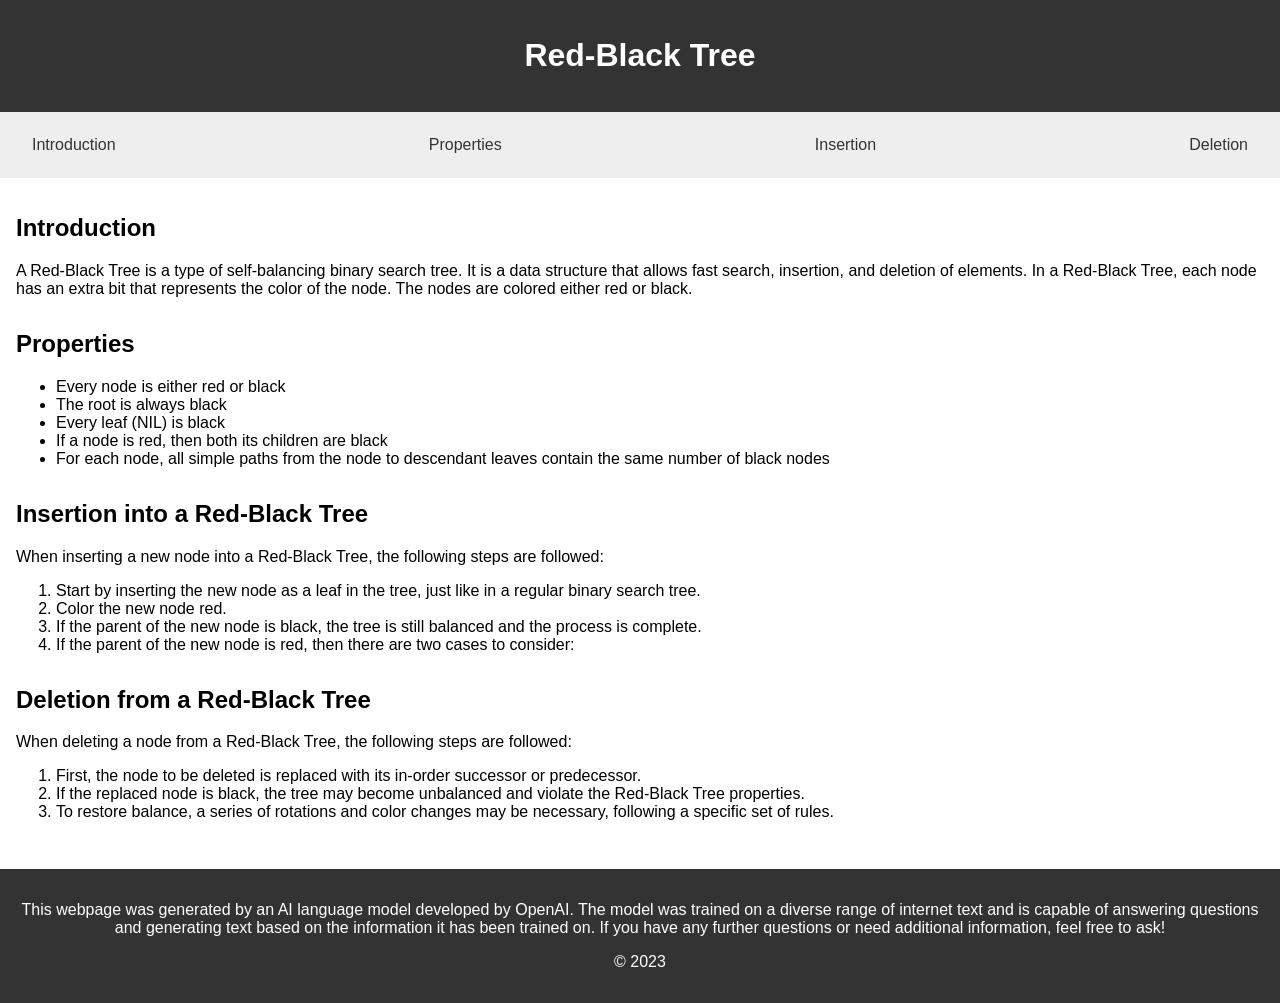
<file: Project 1/ChatGPT.html>
<!DOCTYPE html>
<html>

<head>
	<meta charset="UTF-8">
	<title>Red-Black Tree</title>
	<link rel="stylesheet" type="text/css" href="style/ai.css">
</head>

<body>
	<header>
		<h1>Red-Black Tree</h1>
	</header>
	<nav>
		<ul>
			<li><a href="#intro">Introduction</a></li>
			<li><a href="#properties">Properties</a></li>
			<li><a href="#insert">Insertion</a></li>
			<li><a href="#delete">Deletion</a></li>
		</ul>
	</nav>
	<main>
		<section id="intro">
			<h2>Introduction</h2>
			<p>A Red-Black Tree is a type of self-balancing binary search tree. It is a data structure that allows fast
				search, insertion, and deletion of elements. In a Red-Black Tree, each node has an extra bit that
				represents the color of the node. The nodes are colored either red or black.</p>
		</section>
		<section id="properties">
			<h2>Properties</h2>
			<ul>
				<li>Every node is either red or black</li>
				<li>The root is always black</li>
				<li>Every leaf (NIL) is black</li>
				<li>If a node is red, then both its children are black</li>
				<li>For each node, all simple paths from the node to descendant leaves contain the same number of black
					nodes</li>
			</ul>
		</section>
		<section id="insert">
			<h2>Insertion into a Red-Black Tree</h2>
			<p>When inserting a new node into a Red-Black Tree, the following steps are followed:</p>
			<ol>
				<li>Start by inserting the new node as a leaf in the tree, just like in a regular binary search tree.
				</li>
				<li>Color the new node red.</li>
				<li>If the parent of the new node is black, the tree is still balanced and the process is complete.</li>
				<li>If the parent of the new node is red, then there are two cases to consider:</li>
			</ol>
		</section>
		<section id="delete">
			<h2>Deletion from a Red-Black Tree</h2>
			<p>When deleting a node from a Red-Black Tree, the following steps are followed:</p>
			<ol>
				<li>First, the node to be deleted is replaced with its in-order successor or predecessor.</li>
				<li>If the replaced node is black, the tree may become unbalanced and violate the Red-Black Tree
					properties.</li>
				<li>To restore balance, a series of rotations and color changes may be necessary, following a specific
					set of rules.</li>
			</ol>
		</section>
	</main>
	<footer>
		<p>This webpage was generated by an AI language model developed by OpenAI. The model was trained on a diverse
			range of internet text and is capable of answering questions and generating text based on the information it
			has been trained on. If you have any further questions or need additional information, feel free to ask!</p>
		<p>&copy; 2023</p>
	</footer>
</body>

</html>
</file>
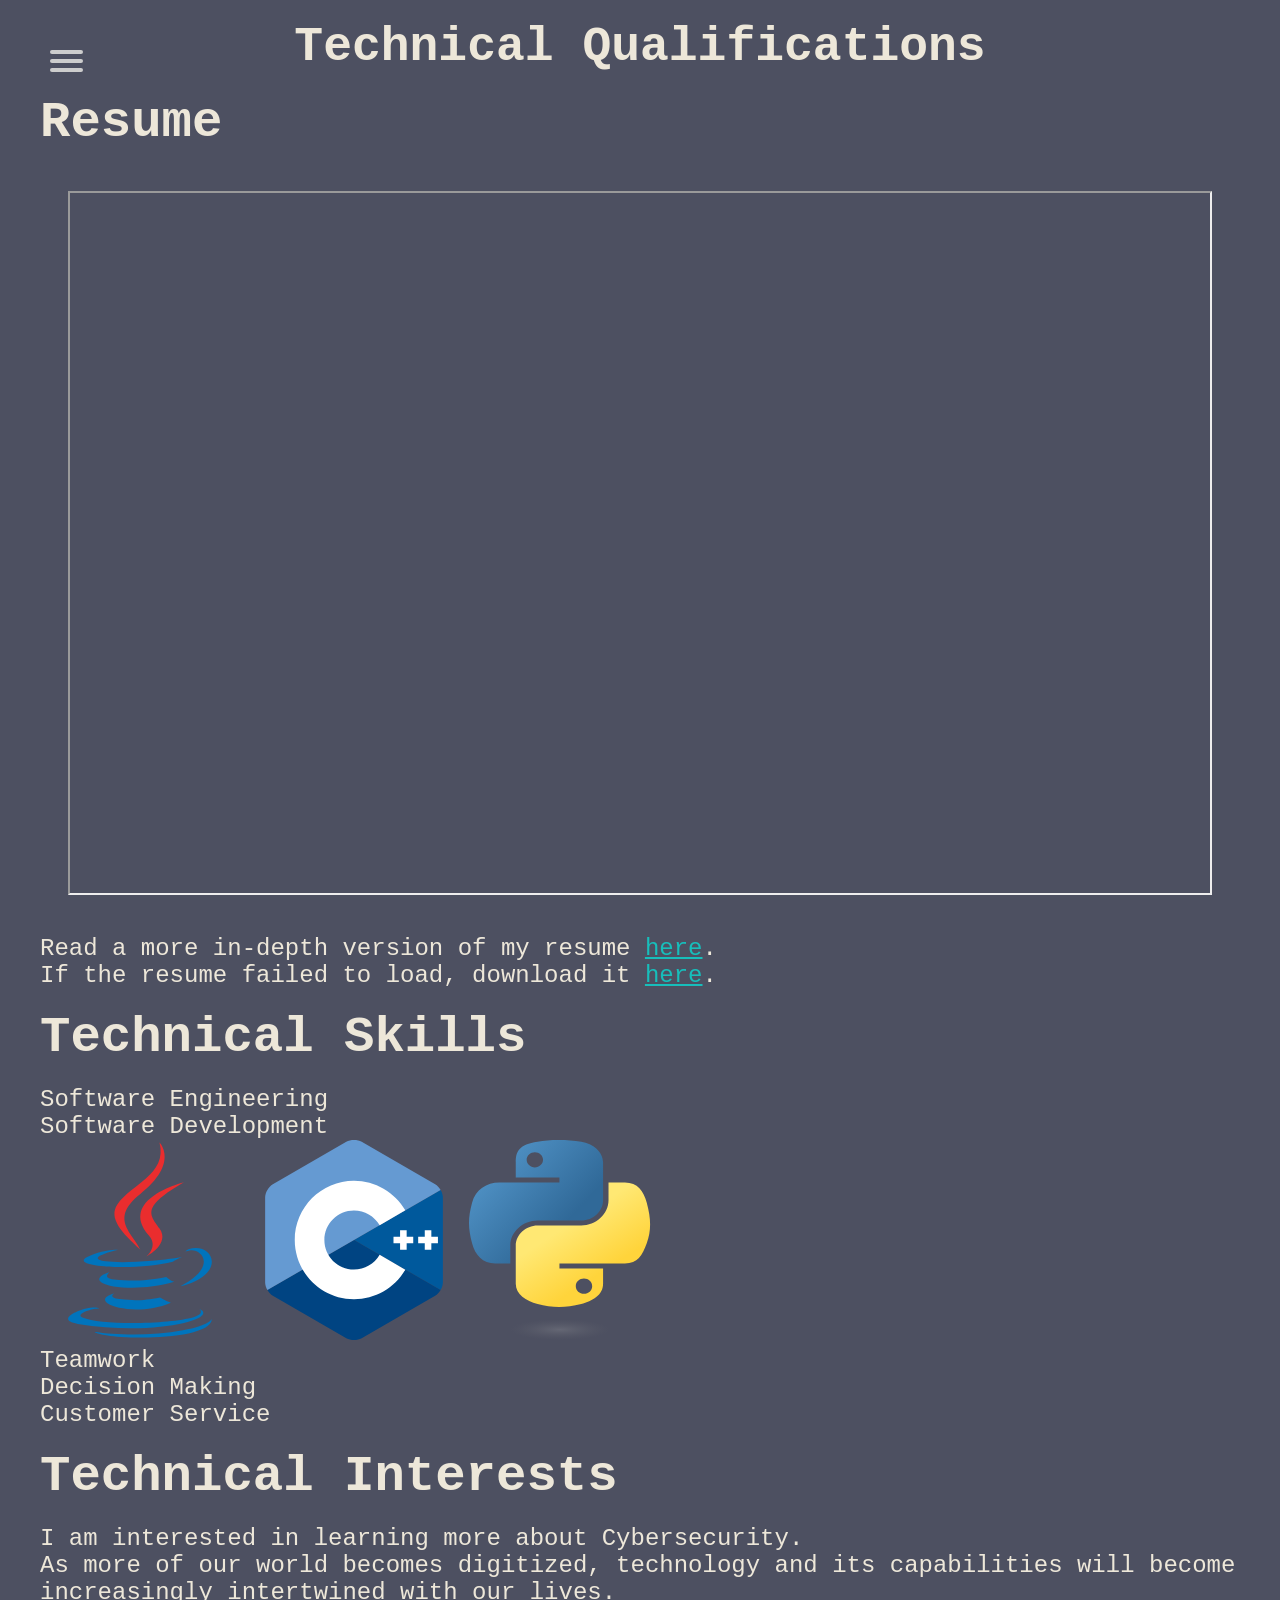
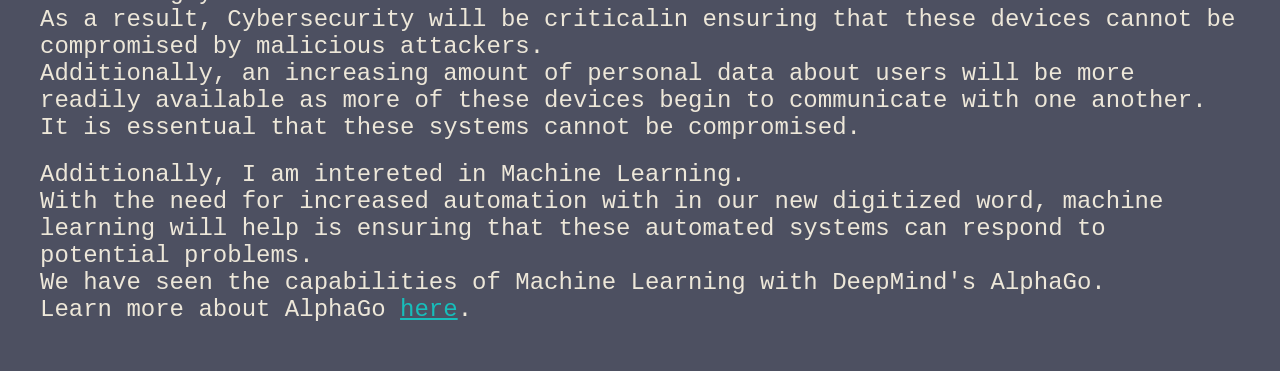
<file: Project 1/qualifications.html>
<!DOCTYPE HTML PUBLIC "-//W3C//DTD HTML 4.01 Transitional//EN">
<html>

<head>
    <title>Huy Lai</title>
    <meta charset="utf-8">
    <meta http-equiv="Content-Type" content="text/html; charset=iso-8859-1">
    <link rel="icon" href="https://brandguide.tamu.edu/assets/img/logos/tam-box-logo.png">
    <link id="mainStyleSheet" rel="stylesheet" href="style/default.css" />
    <link rel="script" href="script.js">
</head>

<nav role="navigation">
    <div id="menuToggle">
        <input type="checkbox" />

        <span></span>
        <span></span>
        <span></span>

        <ul id="menu">
            <a href="index.html">
                <li>Home</li>
            </a>
            <a href="portfolio.html">
                <li>Technical Portfolio</li>
            </a>
            <a href="qualifications.html">
                <li>Qualifications</li>
            </a>
            <a href="service.html">
                <li>Service</li>
            </a>
            <a href="ChatGPT.html">
                <li>AI Page</li>
            </a>
            <li>
                <button class="change_theme" onclick="toggleStyleSheet()">Change Theme</button>
            </li>
        </ul>
    </div>
</nav>

<body>
    <header>Technical Qualifications</header>
    <script src="script.js"></script>

    <h2>Resume</h2>
    <div>
        <p class="resume">
            <iframe class="resume" src="https://drive.google.com/file/d/1RPcuAaha0OvmkaqKLNcUz6VR9HenJvZ0/preview"
                allow="autoplay"></iframe>
        </p>
        <p>
            Read a more in-depth version of my resume <a href="resume.html">here</a>.<br>
            If the resume failed to load, download it <a
                href="https://drive.google.com/file/d/1RPcuAaha0OvmkaqKLNcUz6VR9HenJvZ0/preview"
                download="HuyLaiResume.pdf">here</a>.<br>
        </p>
    </div>

    <div id="flex_qual">
        <div id="skills">
            <h2>Technical Skills</h2>
            <p>
                Software Engineering<br>
                Software Development<br>
                <img src="Images/Java Logo.svg" alt="Java" width="200px" height="200px" />
                <img src="Images/Cpp Logo.svg" alt="c++" width="200px" height="200px" />
                <img src="Images/Python Logo.svg" alt="Python" width="200px" height="200px" /><br>
                Teamwork<br>
                Decision Making<br>
                Customer Service<br>
            </p>
        </div>

        <div id="interest">
            <h2>Technical Interests</h2>
            <p>
                I am interested in learning more about Cybersecurity.<br>
                As more of our world becomes digitized, technology and its capabilities will become increasingly
                intertwined
                with our lives.<br>
                As a result, Cybersecurity will be criticalin ensuring that these devices cannot be compromised by
                malicious
                attackers.<br>
                Additionally, an increasing amount of personal data about users will be more readily available as more
                of
                these
                devices begin to communicate with one another.<br>
                It is essentual that these systems cannot be compromised.
            </p>

            <p>
                Additionally, I am intereted in Machine Learning.<br>
                With the need for increased automation with in our new digitized word, machine learning will help is
                ensuring
                that these automated systems can respond to potential problems.<br>
                We have seen the capabilities of Machine Learning with DeepMind's AlphaGo.<br>
                Learn more about AlphaGo <a
                    href="https://www.deepmind.com/research/highlighted-research/alphago">here</a>.
            </p>
        </div>
    </div>
</body>

</html>
</file>
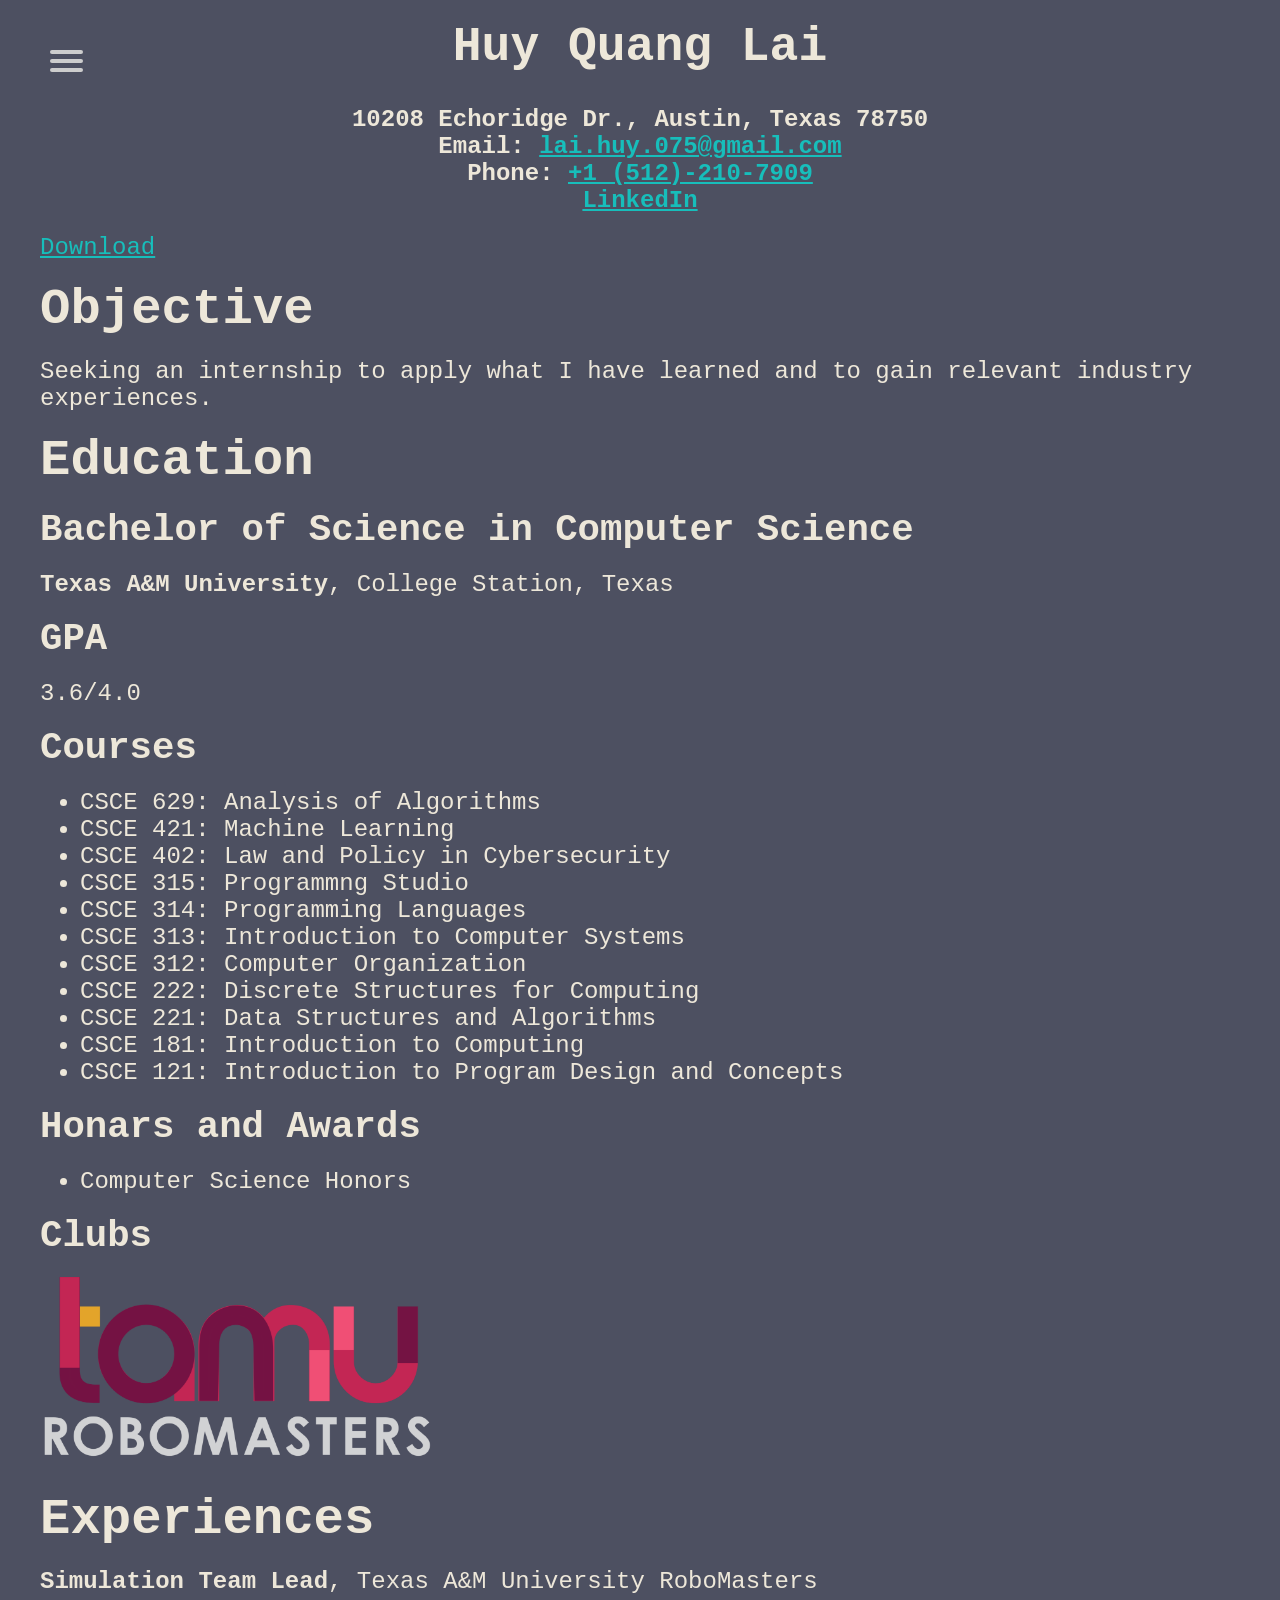
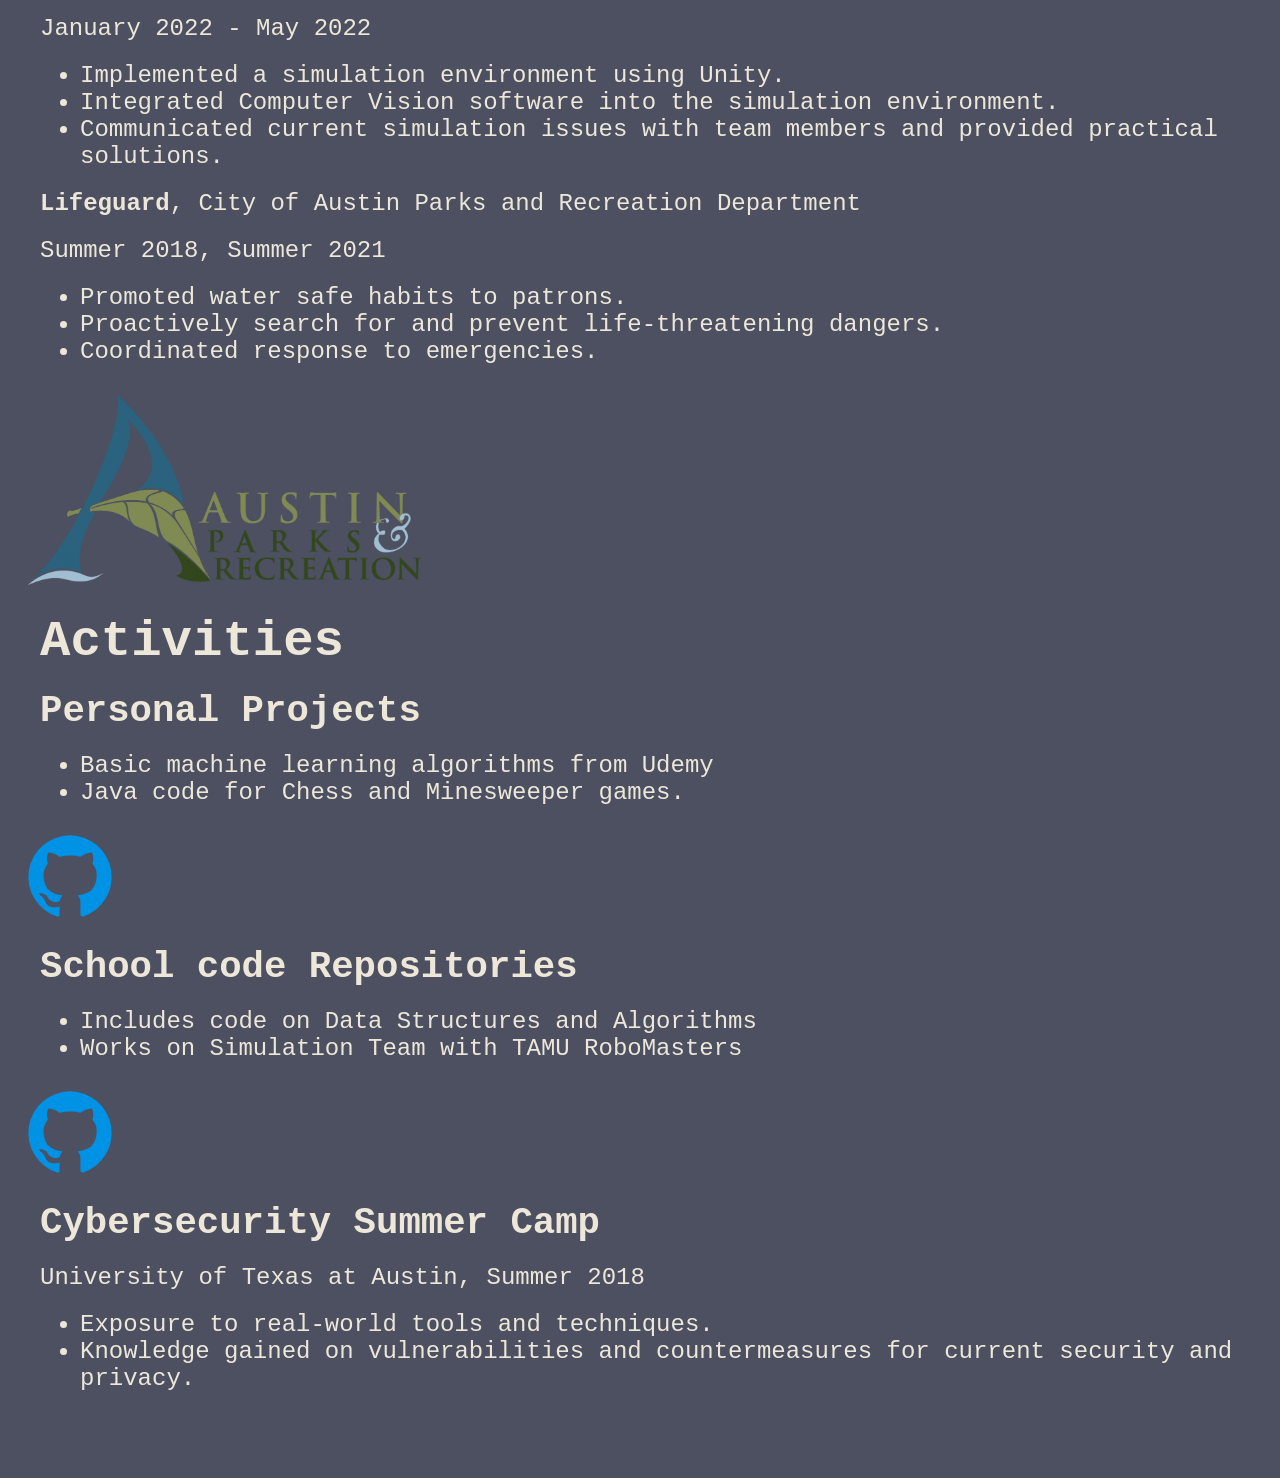
<file: Project 1/resume.html>
<!DOCTYPE HTML PUBLIC "-//W3C//DTD HTML 4.01 Transitional//EN">
<html>

<head>
    <title>Huy Lai</title>
    <meta charset="utf-8">
    <meta http-equiv="Content-Type" content="text/html; charset=iso-8859-1">
    <link rel="icon" href="https://brandguide.tamu.edu/assets/img/logos/tam-box-logo.png">
    <link id="mainStyleSheet" rel="stylesheet" href="style/default.css" />
    <link rel="script" href="script.js">
</head>

<nav role="navigation">
    <div id="menuToggle">
        <input type="checkbox" />

        <span></span>
        <span></span>
        <span></span>

        <ul id="menu">
            <a href="index.html">
                <li>Home</li>
            </a>
            <a href="portfolio.html">
                <li>Technical Portfolio</li>
            </a>
            <a href="qualifications.html">
                <li>Qualifications</li>
            </a>
            <a href="service.html">
                <li>Service</li>
            </a>
            <a href="ChatGPT.html">
                <li>AI Page</li>
            </a>
            <li>
                <button class="change_theme" onclick="toggleStyleSheet()">Change Theme</button>
            </li>
        </ul>
    </div>
</nav>

<body>
    <header>
        <h1 class="name">Huy Quang Lai</h1>
        <p class="location">
            10208 Echoridge Dr., Austin, Texas 78750<br>
            Email: <a href="mailto:lai.huy.075@gmail.com">lai.huy.075@gmail.com</a><br>
            Phone: <a href="tel:5122107909">+1 (512)-210-7909</a><br>
            <a href="https://www.linkedin.com/in/huy-lai-93a2b4211">LinkedIn</a>
        </p>
    </header>
    <script src="script.js"></script>

    <p>
        <a href="Resume.pdf" download="HuyLaiResume.pdf">Download</a>
    </p>

    <h2>Objective</h2>
    <p>Seeking an internship to apply what I have learned and to gain relevant industry experiences.</p>

    <h2>Education</h2>
    <h3>Bachelor of Science in Computer Science</h3>
    <p><b>Texas A&M University</b>, College Station, Texas</p>

    <h3>GPA</h3>
    <p>3.6/4.0</p>

    <h3>Courses</h3>
    <p>
    <ul>
        <li>CSCE 629: Analysis of Algorithms</li>
        <li>CSCE 421: Machine Learning</li>
        <li>CSCE 402: Law and Policy in Cybersecurity</li>
        <li>CSCE 315: Programmng Studio</li>
        <li>CSCE 314: Programming Languages</li>
        <li>CSCE 313: Introduction to Computer Systems</li>
        <li>CSCE 312: Computer Organization</li>
        <li>CSCE 222: Discrete Structures for Computing</li>
        <li>CSCE 221: Data Structures and Algorithms</li>
        <li>CSCE 181: Introduction to Computing</li>
        <li>CSCE 121: Introduction to Program Design and Concepts</li>
    </ul>
    </p>

    <h3>Honars and Awards</h3>
    <p>
    <ul>
        <li>Computer Science Honors</li>
    </ul>
    </p>
    <h3>Clubs</h3>
    <p>
        <a href="https://tamurobomasters.com/"><img src="Images/TAMU RM Logo.png" width="33%"
                alt="TAMU RoboMaster" /></a>
    </p>

    <h2>Experiences</h2>
    <p><b>Simulation Team Lead</b>, Texas A&M University RoboMasters</p>
    <p>January 2022 - May 2022</p>
    <ul>
        <li>Implemented a simulation environment using Unity.</li>
        <li>Integrated Computer Vision software into the simulation environment.</li>
        <li>Communicated current simulation issues with team members and provided practical solutions.</li>
    </ul>

    <p><b>Lifeguard</b>, City of Austin Parks and Recreation Department</p>
    <p>Summer 2018, Summer 2021</p>
    <ul>
        <li>Promoted water safe habits to patrons.</li>
        <li>Proactively search for and prevent life-threatening dangers.</li>
        <li>Coordinated response to emergencies.</li>
    </ul>
    <img src="Images/Austin Parks and Rec.png" alt="City of Austin Parks and Recreation" width="33%" />

    <h2>Activities</h2>
    <h3>Personal Projects</h3>
    <ul>
        <li>Basic machine learning algorithms from Udemy</li>
        <li>Java code for Chess and Minesweeper games.</li>
    </ul>
    <a href="https://github.com/MrPineapple065"><img src="Images/GitHub Logo.svg" class="github"></a>

    <h3>School code Repositories</h3>
    <ul>
        <li>Includes code on Data Structures and Algorithms</li>
        <li>Works on Simulation Team with TAMU RoboMasters</li>
    </ul>
    <a href="https://github.com/lai-huy"><img src="Images/GitHub Logo.svg" class="github"></a>

    <h3>Cybersecurity Summer Camp</h3>
    <p>University of Texas at Austin, Summer 2018</p>
    <ul>
        <li>Exposure to real-world tools and techniques.</li>
        <li>Knowledge gained on vulnerabilities and countermeasures for current security and privacy.</li>
    </ul>
</body>

</html>
</file>
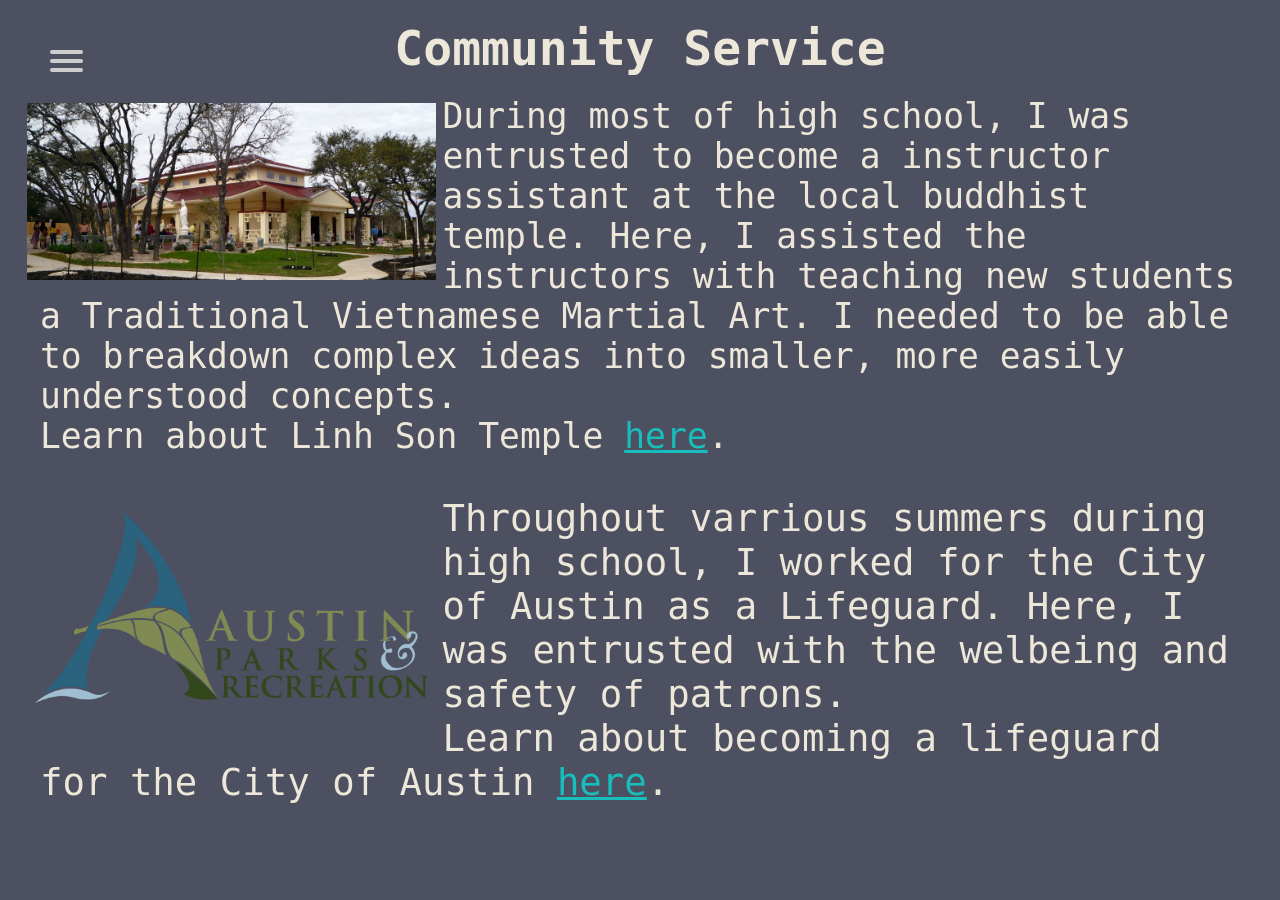
<file: Project 1/service.html>
<!DOCTYPE HTML PUBLIC "-//W3C//DTD HTML 4.01 Transitional//EN">
<html>

<head>
    <title>Huy Lai</title>
    <meta charset="utf-8">
    <meta http-equiv="Content-Type" content="text/html; charset=iso-8859-1">
    <link rel="icon" href="https://brandguide.tamu.edu/assets/img/logos/tam-box-logo.png">
    <link id="mainStyleSheet" rel="stylesheet" href="style/default.css" />
    <link rel="script" href="script.js">
</head>

<nav role="navigation">
    <div id="menuToggle">
        <input type="checkbox" />

        <span></span>
        <span></span>
        <span></span>

        <ul id="menu">
            <a href="index.html">
                <li>Home</li>
            </a>
            <a href="portfolio.html">
                <li>Technical Portfolio</li>
            </a>
            <a href="qualifications.html">
                <li>Qualifications</li>
            </a>
            <a href="service.html">
                <li>Service</li>
            </a>
            <a href="ChatGPT.html">
                <li>AI Page</li>
            </a>
            <li>
                <button class="change_theme" onclick="toggleStyleSheet()">Change Theme</button>
            </li>
        </ul>
    </div>
</nav>

<body>
    <header>Community Service</header>
    <script src="script.js"></script>

    <div id="flex_serv">
        <div id="cls">
            <img class="left_wrap" src="Images/CLS.jpg" />
            <p class="cls">
                During most of high school, I was entrusted to become a instructor assistant at the local buddhist
                temple.
                Here, I assisted the instructors with teaching new students a Traditional Vietnamese Martial Art.
                I needed to be able to breakdown complex ideas into smaller, more easily understood concepts.<br>
                Learn about Linh Son Temple <a href="http://www.linhsonaustin.org/">here</a>.
            </p>
        </div>

        <div id="lifeguard">
            <img class="left_wrap" src="Images/Austin Parks and Rec.png" />
            <p class="lifeguard">
                Throughout varrious summers during high school, I worked for the City of Austin as a Lifeguard.
                Here, I was entrusted with the welbeing and safety of patrons.<br>
                Learn about becoming a lifeguard for the City of Austin <a
                    href="https://www.austintexas.gov/department/lifeguarding-austin">here</a>.
            </p>
        </div>
    </div>
</body>

</html>
</file>
<file: Project 1/style/ai.css>
body {
    font-family: Arial, sans-serif;
    margin: 0;
    padding: 0;
}

header {
    background-color: #333;
    color: #fff;
    padding: 1rem;
    text-align: center;
}

nav {
    background-color: #eee;
    padding: 1rem;
}

nav ul {
    display: flex;
    justify-content: space-between;
    list-style: none;
    margin: 0;
    padding: 0;
}

nav a {
    color: #333;
    display: block;
    padding: 0.5rem 1rem;
    text-decoration: none;
}

nav a:hover {
    background-color: #333;
    color: #fff;
}

main {
    padding: 1rem;
}

section {
    margin-bottom: 2rem;
}

footer {
    background-color: #333;
    color: #fff;
    padding: 1rem;
    text-align: center;
}
</file>
<file: Project 1/style/default.css>
html {
    overflow-x: hidden;
}

header {
    text-align: center;
    font-weight: bold;
    font-size: 48;
    font-family: 'Source Code Pro', monospace;
}

h1 {
    text-align: right;
    font-weight: bold;
    font-size: 48;
    font-family: 'Source Code Pro', monospace;
}

h2 {
    margin: 20px;
    font-size: 38pt;
}

h3 {
    margin: 20px;
    font-size: 28pt;
    font-family: 'Source Code Pro', monospace;
}

body {
    margin: 20px;
    padding: 0;

    background: #4D5061;
    color: #EDE7D9;
    font-family: 'Source Code Pro', monospace;
}

ul {
    margin: 20px;
    font-size: 18pt;
}

p {
    text-align: left;
    font-size: 18pt;
    margin: 20px;
}

p.chess {
    text-align: left;
    font-size: 22pt;
}

p.cls {
    text-align: left;
    font-size: 26pt;
    margin-bottom: 40px;
}

p.lifeguard {
    text-align: left;
    font-size: 28pt;
}

p.prog_req {
    text-align: left;
}

p.resume {
    text-align: center;
}

p.sb {
    text-align: left;
}

p.tamu_rm {
    text-align: left;
}

p.links {
    text-align: center;
}

a:link {
    color: #17BEBB;
}

a:visited {
    color: #E4572E;
}

a:hover {
    color: #FFC914;
}

a:active {
    color: #EDFFAB;
}

iframe.TAMURM_YT {
    width: 100%;
    height: 1024px;
}

iframe.resume {
    margin: 20px;
    width: 95%;
    height: 700px;
}

img.email {
    width: 100px;
}

img.github {
    width: 100px;
}

img.left_wrap {
    float: left;
    margin: 5pt;
    width: 33%;
}

img.linkedin {
    width: 100px;
}

img.phone {
    width: 100px;
}

img.tamu {
    display: block;
    width: 40%;
    margin-left: auto;
    margin-right: auto;
}

img.tamu_cs {
    display: block;
    margin-left: auto;
    margin-right: auto;
    width: 33%;
}

img.tamu_rm {
    display: block;
    margin-left: auto;
    margin-right: auto;
    width: 70%;
}

img.tees {
    display: block;
    margin-left: auto;
    margin-right: auto;
    width: 33%;
}

button.change_theme {
    background-color: #500000;
    color: #ffffff;
    border: none;
    width: 100%;
    height: 100px;
    font-size: 20px;
}

.btn-hover {
    width: 115px;
    height: 115px;
    cursor: pointer;
    text-align: center;
    border: none;
    background-size: 300% 100%;

    border-radius: 50px;
    -o-transition: all .4s ease-in-out;
    -webkit-transition: all .4s ease-in-out;
    transition: all .4s ease-in-out;
}

.btn-hover:hover {
    background-position: 100% 0;
    -o-transition: all .4s ease-in-out;
    -webkit-transition: all .4s ease-in-out;
    transition: all .4s ease-in-out;
}

.btn-hover:focus {
    outline: none;
}

.btn-hover.github {
    background-image: linear-gradient(to right, #4F000B, #720026, #FF7F51, #FF9B54);
}

.btn-hover.linkedin {
    background-image: linear-gradient(to right, #C41E3D, #631120, #330036, #9e16a5);
}

.btn-hover.mail {
    background-image: linear-gradient(to right, #BB001B, #EA4335, #FBBC05, #34A853);
}

.btn-hover.phone {
    background-image: linear-gradient(to right, #FCF300, #dda610, #e95612, #DE1A1A);
}

.name {
    text-align: center;
    font-weight: bold;
    font-size: 48;
    font-family: 'Source Code Pro', monospace;
}

.location {
    text-align: center;
    font-size: 24;
    font-family: 'Source Code Pro', monospace;
}

#menuToggle {
    display: block;
    position: fixed;
    top: 50px;
    left: 50px;

    z-index: 1;

    -webkit-user-select: none;
    user-select: none;
}

#menuToggle a {
    text-decoration: none;
    color: #232323;

    transition: color 0.3s ease;
}

#menuToggle a:hover {
    color: #ff6347;
}


#menuToggle input {
    display: block;
    width: 40px;
    height: 32px;
    position: absolute;
    top: -7px;
    left: -5px;

    cursor: pointer;

    opacity: 0;
    z-index: 2;

    -webkit-touch-callout: none;
}

#menuToggle span {
    display: block;
    width: 33px;
    height: 4px;
    margin-bottom: 5px;
    position: relative;

    background: #cdcdcd;
    border-radius: 3px;

    z-index: 1;

    transform-origin: 4px 0px;

    transition: transform 0.5s cubic-bezier(0.77, 0.2, 0.05, 1.0),
        background 0.5s cubic-bezier(0.77, 0.2, 0.05, 1.0),
        opacity 0.55s ease;
}

#menuToggle span:first-child {
    transform-origin: 0% 0%;
}

#menuToggle span:nth-last-child(2) {
    transform-origin: 0% 100%;
}

#menuToggle input:checked~span {
    opacity: 1;
    transform: rotate(45deg) translate(-2px, -1px);
    background: #232323;
}

#menuToggle input:checked~span:nth-last-child(3) {
    opacity: 0;
    transform: rotate(0deg) scale(0.2, 0.2);
}

#menuToggle input:checked~span:nth-last-child(2) {
    transform: rotate(-45deg) translate(0, -1px);
}

#menu {
    position: absolute;
    width: 300px;
    margin: -100px 0 0 -50px;
    padding: 50px;
    padding-top: 125px;

    background: #acacac;
    list-style-type: none;
    -webkit-font-smoothing: antialiased;

    transform-origin: 0% 0%;
    transform: translate(-420px, 0);

    transition: transform 1s cubic-bezier(0.77, 0.2, 0.05, 1.0);
}

#menu li {
    padding: 10px 0;
    font-size: 22px;
}

#menuToggle input:checked~ul {
    transform: none;
}
</file>
